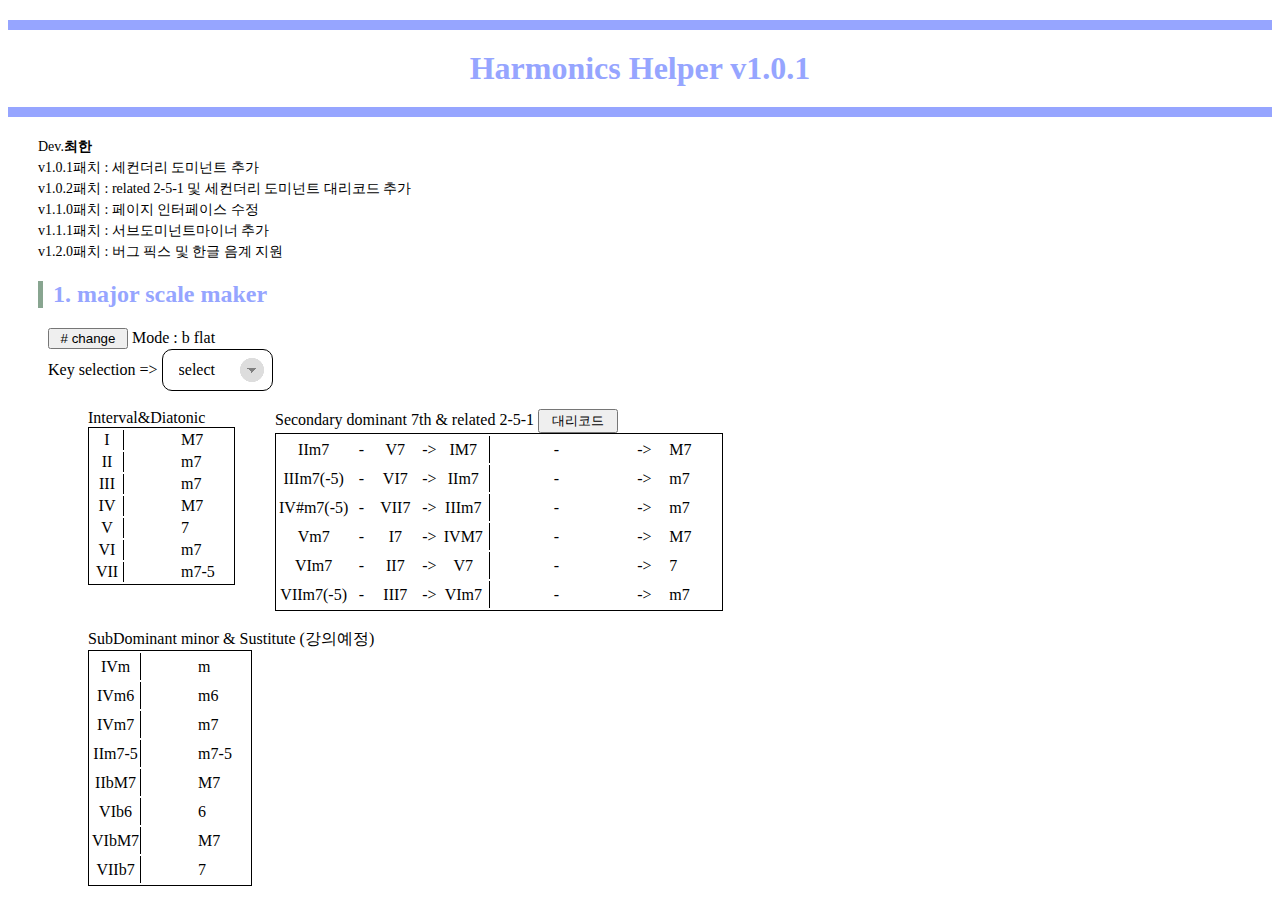
<file: index.html>
<html>

<head>
  <meta charset="utf-8">
  <title>
    Harmonics Helper v1.2.0
  </title>
  <link rel="stylesheet" href="HarmonicsHelper.css">
  </link>
</head>

<body>
  <h1>Harmonics Helper v1.0.1</h1>

  <p>Dev.<b>최한</b></p>
  <p>v1.0.1패치 : 세컨더리 도미넌트 추가</p>
  <p>v1.0.2패치 : related 2-5-1 및 세컨더리 도미넌트 대리코드 추가</p>
  <p>v1.1.0패치 : 페이지 인터페이스 수정</p>
  <p>v1.1.1패치 : 서브도미넌트마이너 추가</p>
  <p>v1.2.0패치 : 버그 픽스 및 한글 음계 지원</p>
  <span>
    <h2 class="divider">1. major scale maker</h2>
  </span>
  <div>
  <button id="sharpChange" onclick="sharpChange()"># change</button>
  Mode : <span id="sharpOrFlat">b flat</span>
</div>
  <div>Key selection =>
    <select id="selection" onchange="intervalSelect(this.value)">
      <option value=" ">select</option>
      <option value="0">C 도</option>
      <option value="1">Db</option>
      <option value="2">D 레</option>
      <option value="3">Eb</option>
      <option value="4">E 미</option>
      <option value="5">F 파</option>
      <option value="6">Gb</option>
      <option value="7">G 솔</option>
      <option value="8">Ab</option>
      <option value="9">A 라</option>
      <option value="10">Bb</option>
      <option value="11">B 시</option>
    </select>

  </div>
  <br>
  <div id="forFlex">
  <div>
    Interval&Diatonic
    <table>
      <tr>
        <td class="tabLeft">I</td>
        <td class="iRight" id="ID1"></td>
        <td class="iLeft">M7</td>
      </tr>
      <tr>
        <td class="tabLeft">II</td>
        <td class="iRight"  id="ID2"></td>
        <td class="iLeft">m7</td>
      </tr>
      <tr>
        <td class="tabLeft">III</td>
        <td class="iRight"  id="ID3"></td>
        <td class="iLeft">m7</td>
      </tr>
      <tr>
        <td class="tabLeft">IV</td>
        <td class="iRight"  id="ID4"></td>
        <td class="iLeft">M7</td>
      </tr>
      <tr>
        <td class="tabLeft">V</td>
        <td class="iRight"  id="ID5"></td>
        <td class="iLeft">7</td>
      </tr>
      <tr>
        <td class="tabLeft">VI</td>
        <td class="iRight"  id="ID6"></td>
        <td class="iLeft">m7</td>
      </tr>
      <tr>
        <td class="tabLeft">VII</td>
        <td class="iRight"  id="ID7"></td>
        <td class="iLeft">m7-5</td>
      </tr>
    </table>
    </div>
    <div>
      Secondary dominant 7th & related 2-5-1
        <button onclick="sdClick()">대리코드</button>
    <table  class="Ctable">
      <tr>
        <td class="SD" >IIm7</td>
        <td class="desi" >-</td>
        <td class="SD" id="V7">V7</td>
        <td class="desi">-></td>
        <td class="SD" id="rLine">IM7</td>
        <td id="I251" ></td>
        <td class="desi" >-</td>
        <td class="iRight"  id="SD1"></td>
        <td class="SD" >-></td>
        <td class="iLeft" id="SDA4">M7</td>
      </tr>
      <tr>
        <td class="SD" >IIIm7(-5)</td>
        <td class="desi" >-</td>
        <td class="SD" id="VI7">VI7</td>
        <td class="desi">-></td>
        <td class="SD" id="rLine">IIm7</td>
        <td id="III251" ></td>
        <td class="desi" >-</td>
        <td class="iRight"  id="SD2"></td>
        <td class="SD" >-></td>
        <td class="iLeft" id="SDA5">m7</td>
      </tr>
      <tr>
        <td class="SD" >IV#m7(-5)</td>
        <td class="desi" >-</td>
        <td class="SD" id="VII7">VII7</td>
        <td class="desi">-></td>
        <td class="SD" id="rLine">IIIm7</td>
        <td id="IV#251" ></td>
        <td class="desi" >-</td>
        <td class="iRight"  id="SD3"></td>
        <td class="SD">-></td>
        <td class="iLeft" id="SDA6">m7</td>
      </tr>
      <tr>
        <td class="SD" >Vm7</td>
        <td class="desi" >-</td>
        <td class="SD" id="I7">I7</td>
        <td class="desi">-></td>
        <td class="SD" id="rLine">IVM7</td>
        <td id="V251" ></td>
        <td class="desi" >-</td>
        <td class="iRight"  id="SD4"></td>
        <td class="SD">-></td>
        <td class="iLeft" id="SDA1">M7</td>
      </tr>
      <tr>
        <td class="SD" >VIm7</td>
        <td class="desi" >-</td>
        <td class="SD" id="II7">II7</td>
        <td class="desi">-></td>
        <td class="SD" id="rLine">V7</td>
        <td id="VI251" ></td>
        <td class="desi" >-</td>
        <td class="iRight"  id="SD5"></td>
        <td class="SD">-></td>
        <td class="iLeft" id="SDA2">7</td>
      </tr>
      <tr>
        <td class="SD" >VIIm7(-5)</td>
        <td class="desi" >-</td>
        <td class="SD" id="III7">III7</td>
        <td class="desi">-></td>
        <td class="SD" id="rLine">VIm7</td>
        <td id="VII251"></td>
        <td class="desi" >-</td>
        <td class="iRight"  id="SD6"></td>
        <td class="SD">-></td>
        <td class="iLeft" id="SDA3">m7</td>
      </tr>
    </table>
  </div>
</div>
<div id="forFlex">
  <div>
  <br/>
    SubDominant minor & Sustitute (강의예정)
    <table class="Ctable">
      <tr>
        <td class="tabLeft">IVm</td>
        <td class="iRight" id="SDm1"></td>
        <td class="iLeft">m</td>
      </tr>
      <tr>
        <td class="tabLeft">IVm6</td>
        <td class="iRight"  id="SDm2"></td>
        <td class="iLeft">m6</td>
      </tr>
      <tr>
        <td class="tabLeft">IVm7</td>
        <td class="iRight"  id="SDm3"></td>
        <td class="iLeft">m7</td>
      </tr>
      <tr>
        <td class="tabLeft">IIm7-5</td>
        <td class="iRight"  id="SDm4"></td>
        <td class="iLeft">m7-5</td>
      </tr>
      <tr>
        <td class="tabLeft">IIbM7</td>
        <td class="iRight"  id="SDm5"></td>
        <td class="iLeft">M7</td>
      </tr>
      <tr>
        <td class="tabLeft">VIb6</td>
        <td class="iRight"  id="SDm6"></td>
        <td class="iLeft">6</td>
      </tr>
      <tr>
        <td class="tabLeft">VIbM7</td>
        <td class="iRight"  id="SDm7"></td>
        <td class="iLeft">M7</td>
      </tr>
      <tr>
        <td class="tabLeft">VIIb7</td>
        <td class="iRight"  id="SDm8"></td>
        <td class="iLeft">7</td>
      </tr>
    </table>
  </div>
</div>
</body>
<script src="HarmonicsHelper.jsx"></script>

</html>
</file>
<file: HarmonicsHelper.css>
h1{
  text-align:center; 
  color : #96a5ff;
  margin-top : 20px;
  border-top:10px solid #96a5ff;
  border-bottom:10px solid #96a5ff;
  padding-bottom:20px;
  padding-top:20px;
 }
 h2{
   color : #96a5ff;
 }
 .divider{
   border-left : 5px #88a590 solid;
   width : 700px;
   padding-left : 10px;
   margin-left : 30px;
 }
 div{
   margin-left : 40px;
 }
 button{
   width:80px;
 }
 #majorInterval{ 
 }
 #secondaryDominant7th{
 }
 #Atable{
     border: 1px solid gray;
     text-align : center;
 }
 #Btable{
     border: 1px solid gray;
     text-align : center;
 }
#Atable td{
  width: 75px;
}
#Btable td{
  width : 40px;
}
#selection{
background-color: white;
border: 1px solid black;
border-radius: 10px;
display: inline-block;
font: inherit;
line-height: 1.5em;
padding: 0.5em 3.5em 0.5em 1em;

margin: 0;
-webkit-box-sizing: border-box;
-moz-box-sizing: border-box;
box-sizing: border-box;
-webkit-appearance: none;
-moz-appearance: none;


background-image:
linear-gradient(45deg, transparent 50%, gray 50%),
linear-gradient(135deg, gray 50%, transparent 50%),
radial-gradient(#ddd 70%, transparent 72%);
background-position:
calc(100% - 20px) calc(1em + 2px),
calc(100% - 15px) calc(1em + 2px),
calc(100% - .5em) .5em;
background-size:
5px 5px,
5px 5px,
1.5em 1.5em;
background-repeat: no-repeat;
}
p{
font-size:14px;
margin-left:30px;
text-align:"left";
padding:0px;
margin-top:3px;
margin-bottom:3px;
width:60%;
}
table{
border: 1px black solid;
text-align:center;
vertical-align:middle;
}
td{
width:50px;
}
.iRight{
text-align:right;
width:50px;
}
.iLeft{
text-align:left;
width:50px;
}
.tabLeft{
border-right:black solid 1px;
width:30px;
}
#forFlex{
display:flex;
}
.SD{
width:42px;
}
#rLine{
border-right:1px black solid;
padding-right:5px;
}
.desi{
width:18px;
}
.Ctable tr{
height:27px;
}
</file>
